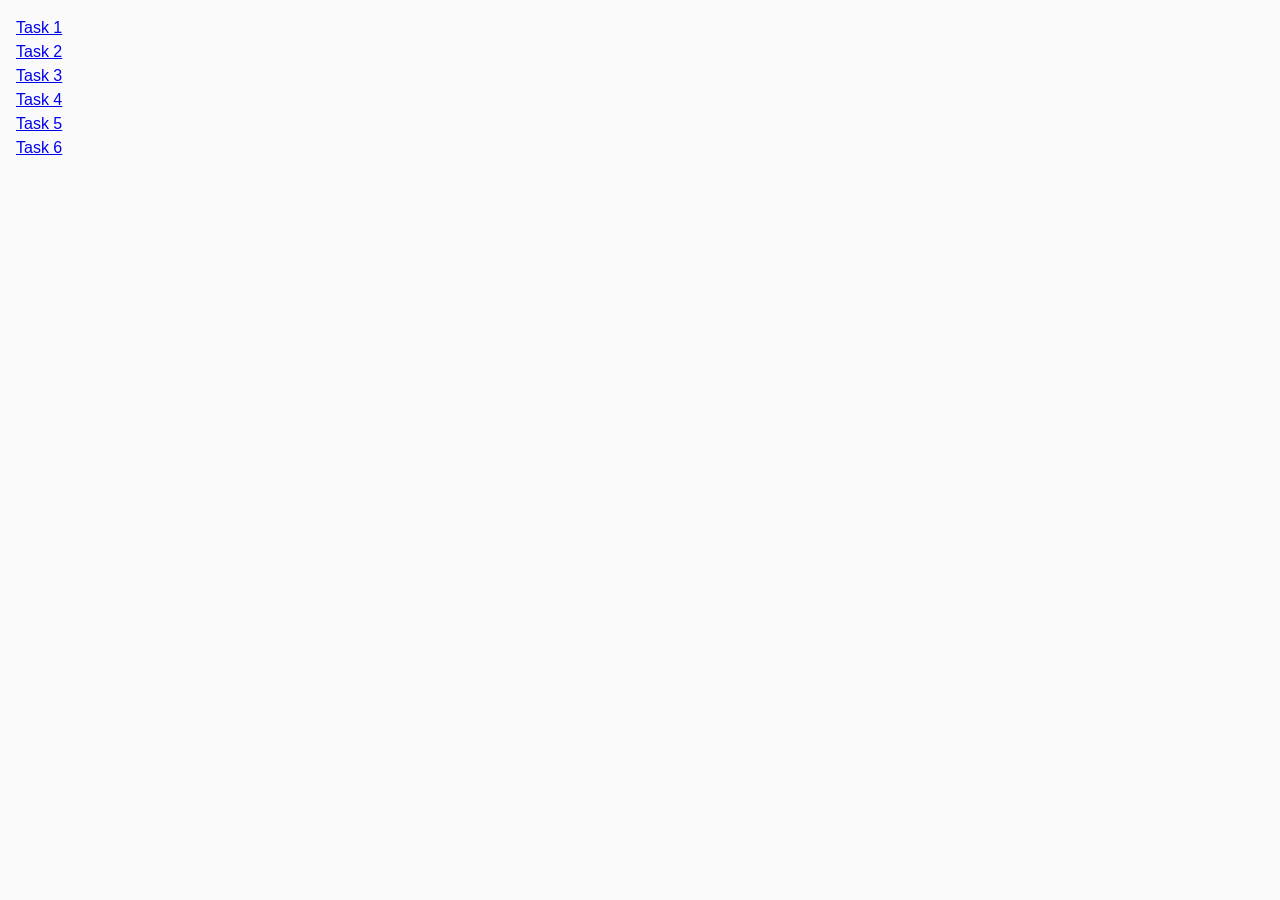
<file: index.html>
<!DOCTYPE html>
<html lang="en">
  <head>
    <meta charset="UTF-8" />
    <meta http-equiv="X-UA-Compatible" content="IE=edge" />
    <meta name="viewport" content="width=device-width, initial-scale=1.0" />
    <title>Homework 7</title>
    <link rel="stylesheet" href="./css/common.css" />
  </head>
  <body>
    <ul>
      <li><a href="./task-1.html">Task 1</a></li>
      <li><a href="./task-2.html">Task 2</a></li>
      <li><a href="./task-3.html">Task 3</a></li>
      <li><a href="./task-4.html">Task 4</a></li>
      <li><a href="./task-5.html">Task 5</a></li>
      <li><a href="./task-6.html">Task 6</a></li>
    </ul>
  </body>
</html>
</file>
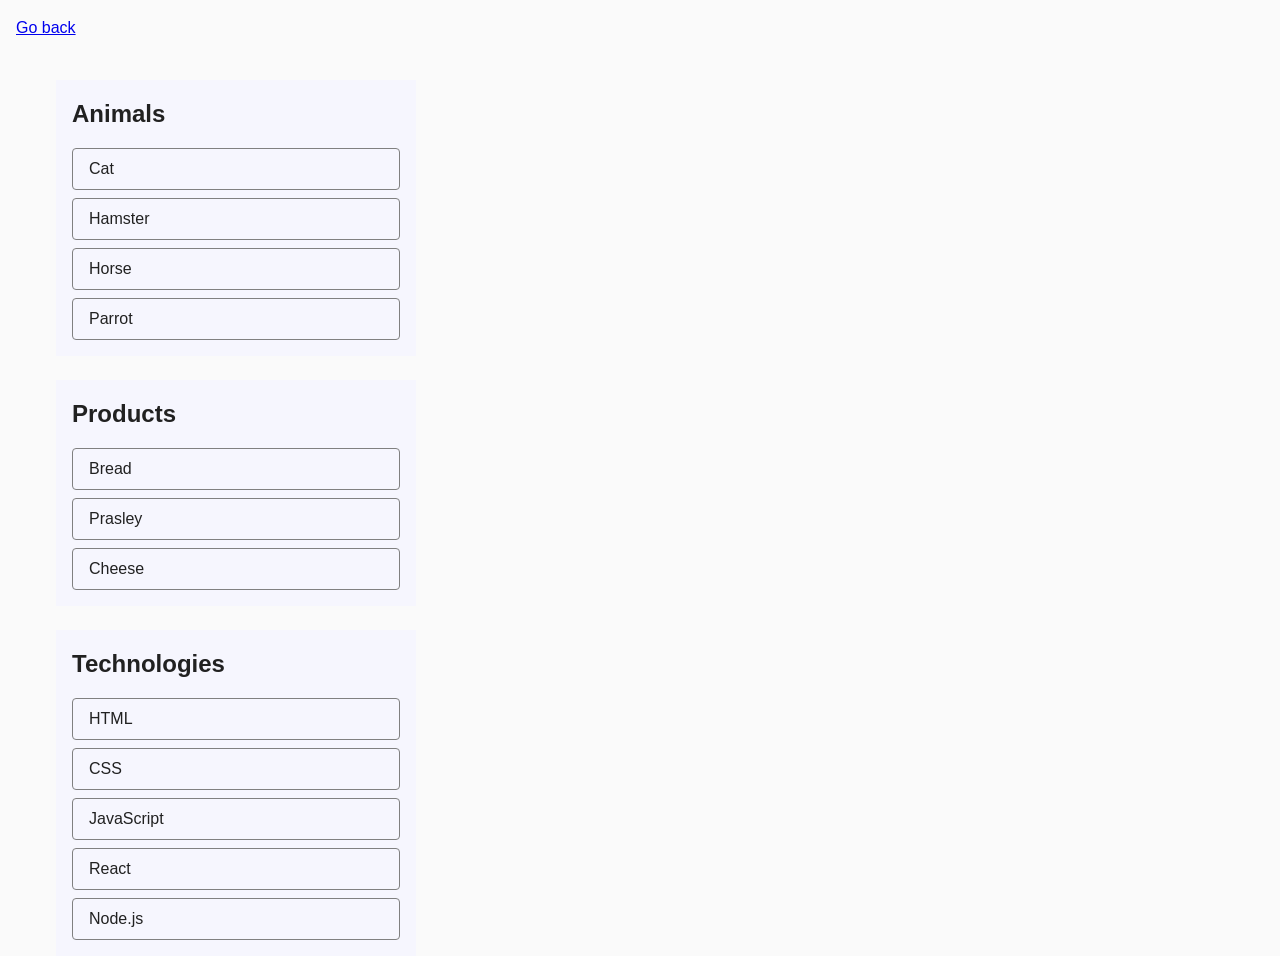
<file: task-1.html>
<!DOCTYPE html>
<html lang="en">
  <head>
    <meta charset="UTF-8" />
    <meta http-equiv="X-UA-Compatible" content="IE=edge" />
    <meta name="viewport" content="width=device-width, initial-scale=1.0" />
    <title>Task 1</title>
    <link rel="stylesheet" href="./css/common.css" />
  </head>
  <body>
    <p><a href="./index.html">Go back</a></p>

    <ul id="categories">
      <li class="item">
        <h2>Animals</h2>

        <ul>
          <li>Cat</li>
          <li>Hamster</li>
          <li>Horse</li>
          <li>Parrot</li>
        </ul>
      </li>
      <li class="item">
        <h2>Products</h2>

        <ul>
          <li>Bread</li>
          <li>Prasley</li>
          <li>Cheese</li>
        </ul>
      </li>
      <li class="item">
        <h2>Technologies</h2>

        <ul>
          <li>HTML</li>
          <li>CSS</li>
          <li>JavaScript</li>
          <li>React</li>
          <li>Node.js</li>
        </ul>
      </li>
    </ul>

    <script src="./js/task-1.js" type="module"></script>
  </body>
</html>
</file>
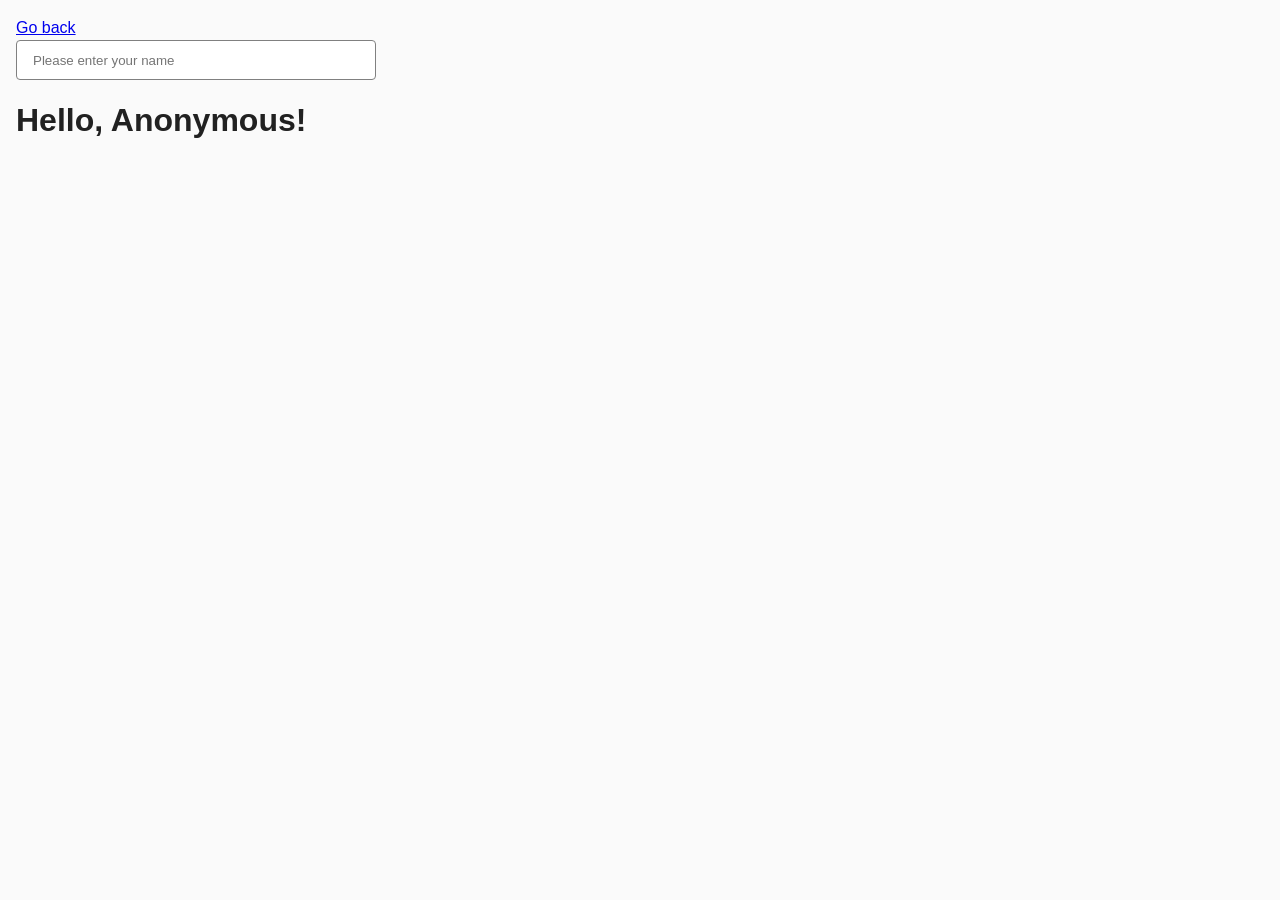
<file: task-3.html>
<!DOCTYPE html>
<html lang="en">
  <head>
    <meta charset="UTF-8" />
    <meta http-equiv="X-UA-Compatible" content="IE=edge" />
    <meta name="viewport" content="width=device-width, initial-scale=1.0" />
    <title>Task 3</title>
    <link rel="stylesheet" href="./css/common.css" />
  </head>
  <body>
    <p><a href="./index.html">Go back</a></p>

    <input type="text" id="name-input" placeholder="Please enter your name" />
    <h1>Hello, <span id="name-output">Anonymous</span>!</h1>

    <script src="./js/task-3.js" type="module"></script>
  </body>
</html>
</file>
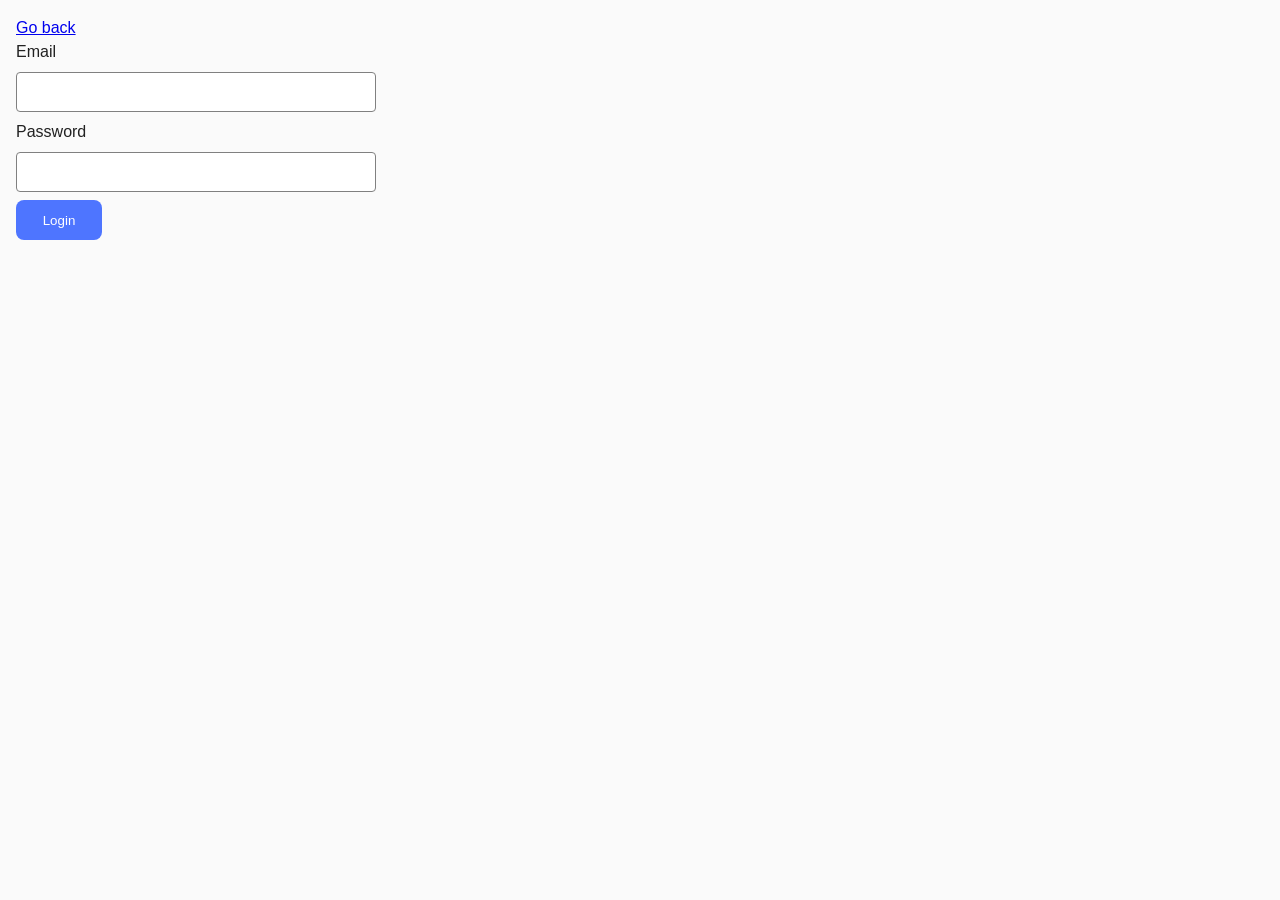
<file: task-4.html>
<!DOCTYPE html>
<html lang="en">
  <head>
    <meta charset="UTF-8" />
    <meta http-equiv="X-UA-Compatible" content="IE=edge" />
    <meta name="viewport" content="width=device-width, initial-scale=1.0" />
    <title>Task 4</title>
    <link rel="stylesheet" href="./css/common.css" />
  </head>
  <body>
    <p><a href="./index.html">Go back</a></p>

    <form class="login-form">
      <label>
        Email
        <input type="email" name="email" />
      </label>
      <label>
        Password
        <input type="password" name="password" />
      </label>
      <button type="submit">Login</button>
    </form>

    <script src="./js/task-4.js" type="module"></script>
  </body>
</html>
</file>
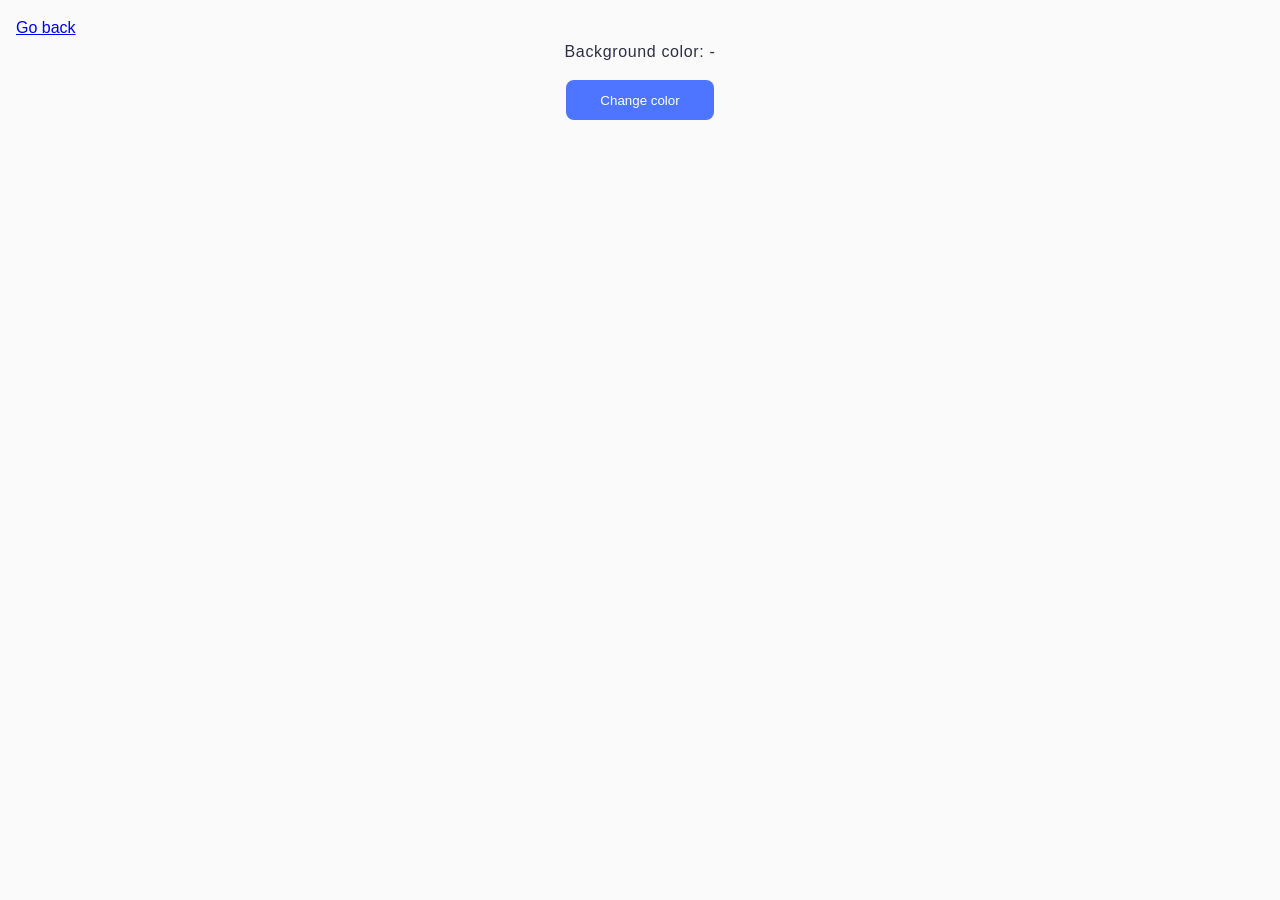
<file: task-5.html>
<!DOCTYPE html>
<html lang="en">
  <head>
    <meta charset="UTF-8" />
    <meta http-equiv="X-UA-Compatible" content="IE=edge" />
    <meta name="viewport" content="width=device-width, initial-scale=1.0" />
    <title>Task 5</title>
    <link rel="stylesheet" href="./css/common.css" />
  </head>
  <body>
    <p><a href="./index.html">Go back</a></p>

    <div class="widget">
      <p>Background color: <span class="color">-</span></p>
      <button type="button" class="change-color">Change color</button>
    </div>

    <script src="./js/task-5.js" type="module"></script>
  </body>
</html>
</file>
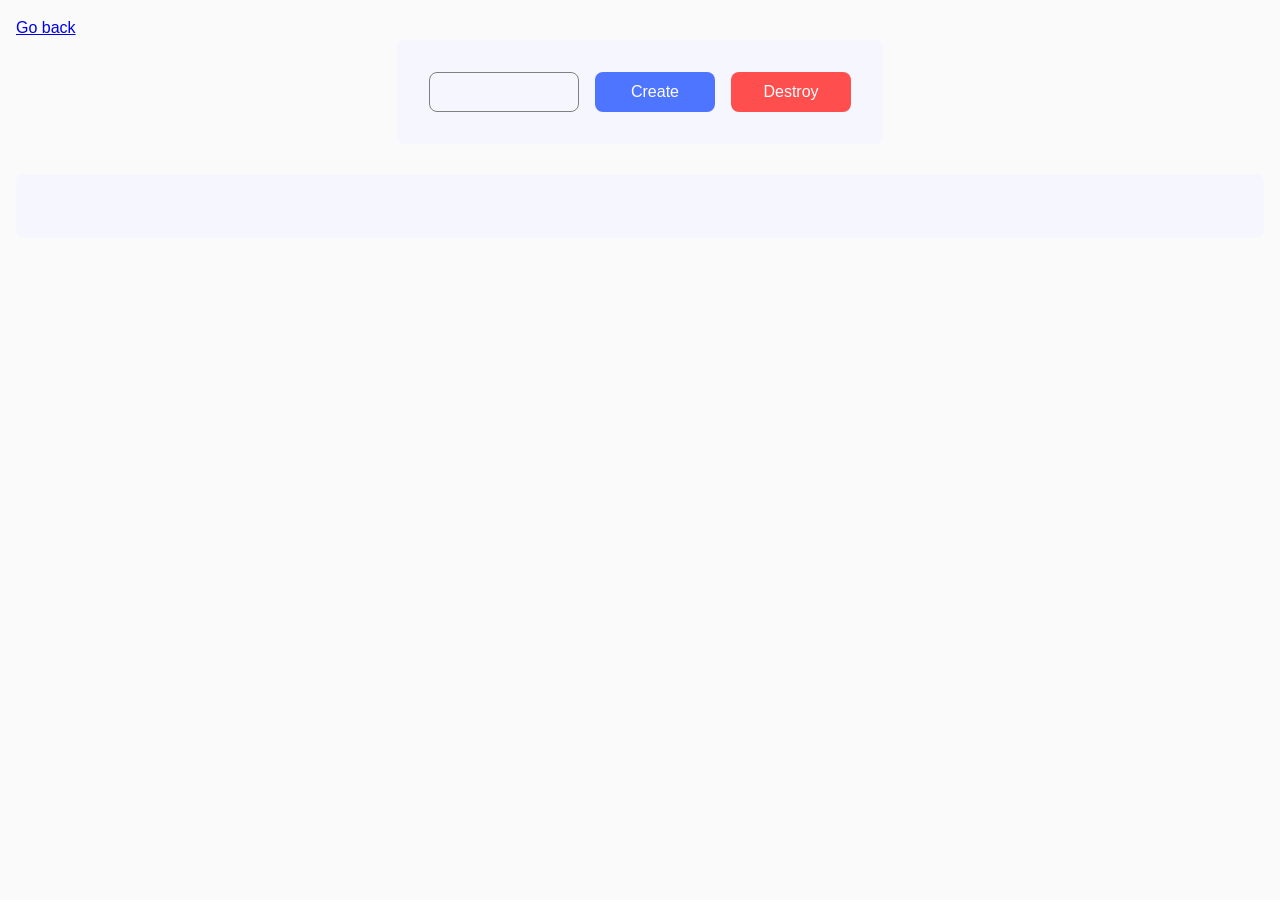
<file: task-6.html>
<!DOCTYPE html>
<html lang="en">
  <head>
    <meta charset="UTF-8" />
    <meta http-equiv="X-UA-Compatible" content="IE=edge" />
    <meta name="viewport" content="width=device-width, initial-scale=1.0" />
    <title>Task 6</title>
    <link rel="stylesheet" href="./css/common.css" />
  </head>
  <body>
    <p><a href="./index.html">Go back</a></p>

    <div id="controls">
      <input type="number" min="1" max="100" step="1" />
      <button type="button" data-create>Create</button>
      <button type="button" data-destroy>Destroy</button>
    </div>

    <div id="boxes"></div>

    <script src="./js/task-6.js" type="module"></script>
  </body>
</html>
</file>
<file: css/common.css>
* {
  box-sizing: border-box;
}

body {
  margin: 16px;
  font-family: -apple-system, BlinkMacSystemFont, 'Segoe UI', Roboto, Oxygen,
    Ubuntu, Cantarell, 'Open Sans', 'Helvetica Neue', sans-serif;
  -webkit-font-smoothing: antialiased;
  -moz-osx-font-smoothing: grayscale;
  background-color: #fafafa;
  color: #212121;
  line-height: 1.5;
}

ul {
  list-style-type: none;
  margin: 0;
  padding: 0;
}

h1, h2, p{
  margin: 0;
  font-family: Roboto, sans-serif;
}

img {
  object-fit: cover;
}

button {
  cursor: pointer;
}

/* task 1 */

#categories {
  display: flex;
  flex-direction: column;
  margin: 24px;
  padding: 16px;
  max-width: 392px;
  height: 264px;
  border-radius: 8px;
  gap: 24px;
  font-family: Roboto, sans-serif;
}

.item {
  display: flex;
  flex-direction: column;
  background-color: #f6f6fe;
  gap: 16px;
  padding: 16px;
}



.item > ul > li{
  display: flex;
  align-items: center;
  margin-bottom: 8px;
  border: 1px solid #808080;
  border-radius: 4px;
  max-width: 360px;
  padding: 8px 16px;
}

.item > ul > li:last-child {
  margin-bottom: 0;
}

/* task 2 */

.gallery {
  display: flex;
  justify-content: center;
  flex-wrap: wrap;
  gap: 24px 12px;
  list-style-type: none;

}

/* task 3 */

#name-input {
  border-radius: 4px;
  width: 360px;
  height: 40px;
  border: 1px solid #808080;
  padding: 8px 16px;
  margin-bottom: 16px;
}

/* task 4 */

.login-form {
  display: flex;
  flex-direction: column;
  gap: 8px;
}

.login-form > label {
  display: flex;
  flex-direction: column;
  gap: 8px;
  font-family: Roboto, sans-serif;
}

.login-form > label > input {
  border-radius: 4px;
  width: 360px;
  height: 40px;
  border: 1px solid #808080;
  outline: none;
  padding-left: 16px;
}

.login-form > button {
  padding: 8px 16px;
  width: 86px;
  height: 40px;
  border-radius: 8px;
  background-color: #4e75ff;
  color: #fff;
  border: none;
  font-family: inherit;
}

/* task 5 */

.widget {
  display: flex;
  flex-direction: column;
  align-items: center;
  gap: 16px;
}

.widget > p {
  font-weight: 400;
  font-size: 16px;
  letter-spacing: 0.04em;
  color: #2e2f42;
}

.change-color {
  padding: 8px 16px;
  width: 148px;
  height: 40px;
  border-radius: 8px;
  background-color: #4e75ff;
  color: #fff;
  border: none;
}

/* task 6 */

#controls {
  padding: 32px;
  width: 486px;
  height: 104px;
  border-radius: 8px;
  background-color: #f6f6fe;
  margin: auto;
  display: flex;
  align-items: center;
  justify-content: center;
  gap: 16px;
  margin-bottom: 30px;
}

#controls > input {
  border-radius: 8px;
  padding-left: 72px;
  width: 150px;
  height: 40px;
  border: 1px solid #808080;
  background-color: inherit;
  outline: none;
}

#controls > button {
  padding: 8px 16px;
  width: 120px;
  height: 40px;
  border-radius: 8px;
  border: none;
  color: #fff;
  font-size: 16px;
  font-weight: 500;
  background-color: #4e75ff;
}

#controls > button[data-destroy]{
  background-color: #ff4e4e;
}

#boxes {
  background-color: #f6f6fe;
  display: flex;
  flex-wrap: wrap;
  justify-content: center;
  align-items: center;
  padding: 32px;
  border-radius: 8px;
}
</file>
